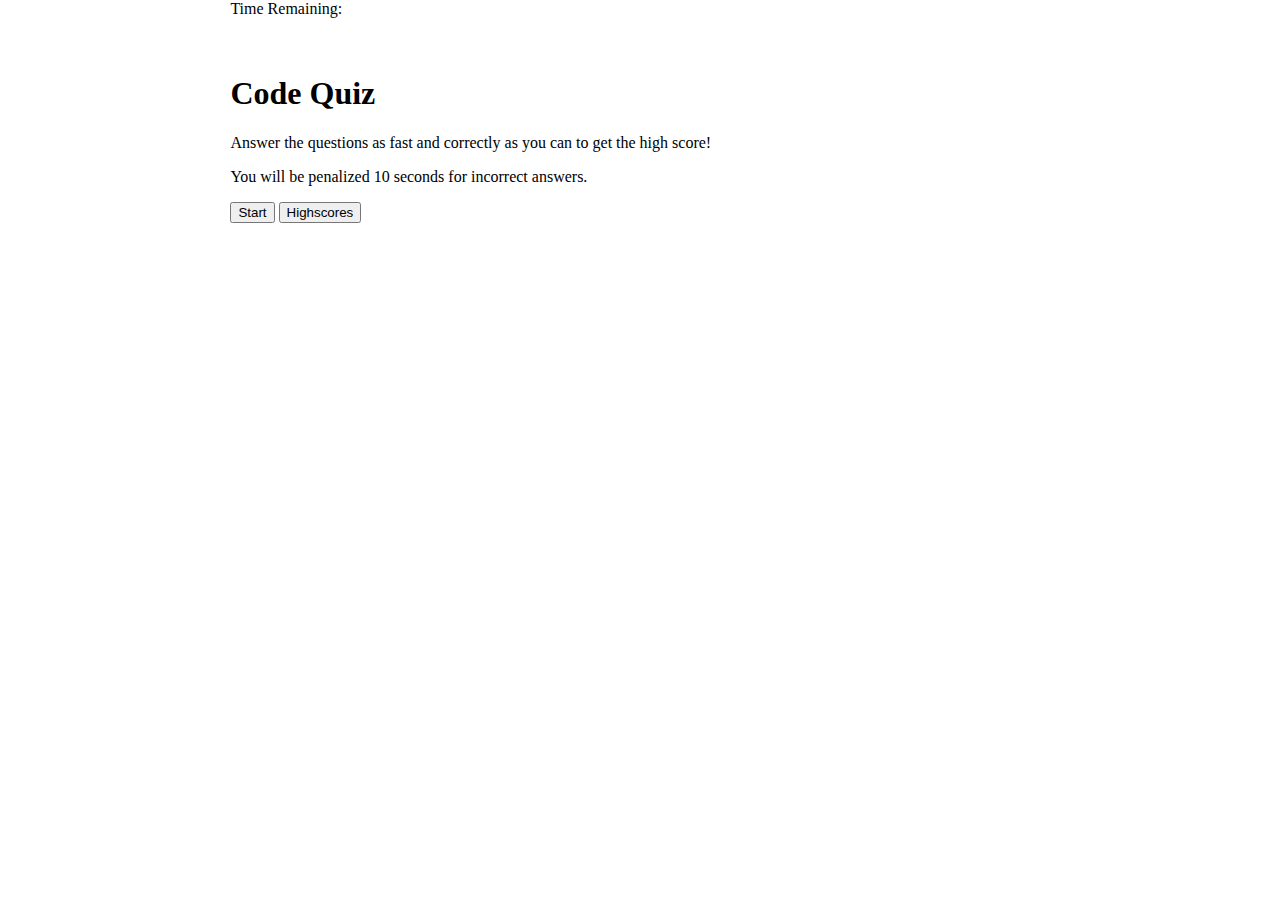
<file: index.html>
<!DOCTYPE html>
<html lang="en">
<head>
    <meta charset="UTF-8">
    <meta name="viewport" content="width=device-width, initial-scale=1.0">
    <link rel="stylesheet" href="https://stackpath.bootstrapcdn.com/bootstrap/4.5.0/css/bootstrap.min.css" integrity="sha384-9aIt2nRpC12Uk9gS9baDl411NQApFmC26EwAOH8WgZl5MYYxFfc+NcPb1dKGj7Sk" crossorigin="anonymous">
    <link rel="stylesheet" href="style.css">
    <title>Code Quiz!</title>
</head>
<body>
    <div class="flexbox container-fluid">
  <!-- Timer Section -->
  <div class="header time">
    <div class='headerLeft'>Time Remaining:</div><t/>
    <div class='headerRight'><span id="time_remaining"></span></div>
    <br/><br/>
  </div>
  <!-- Main Section -->
  <div id="div_main" class = "section container mt-4">
    <h1>Code Quiz</h1>
    <p>Answer the questions as fast and correctly as you can to get the high score!</p>
    <p>You will be penalized 10 seconds for incorrect answers.</p>
    <button id="btn_start" class="btn-success btn-large btn">Start</button>
    <button id="btn_highscores" class="btn-info btn-large btn">Highscores</button>
  </div>
  <!-- Question Section -->
  <div id="div_question">
    <h2 id="txt_question">Question</h2>
    <div id="answer_option_container"></div>
  </div>
  <!-- Feeback Section -->
  <div id="div_feedback">
  <p id="p_feedback"></p>
  </div>
  <!-- Submit Score  -->
  <div id="div_submitScore" class="form-group">
    <label for="initial_input">Enter Your Initials</label>
    <input class="form-control" id="initials" placeholder="A.A."><br>
    <button type="button" id="submit_initials" class="btn btn-large btn-light">Submit</button>
  </div>
    <!-- Highscore Table -->
  <div id="div_highscoreTable" class="container" style="display: none;">
    <h5>High Scores</h5>
    <hr/>
      <ul id="hs_list">
      </ul>
      <hr/>
      <button id="btn_highscroes_back" class="btn btn-large btn-light">Back</button>
      <button id="btn_highscores_clear" class="btn btn-large btn-danger">Clear Highscores</button>
  </div>
</div>
<script src="./script.js"></script>
</body>
</html>
</file>
<file: style.css>
html,
body,
.fluid-container {
    height: 100%;
    width: 80%;
    margin: 0 auto;

}

.flexbox-container {
    display: -ms-flexbox;
    display: -webkit-flex;
    display: flex;
    -ms-flex-align: center;
    -webkit-align-items: center;
    -webkit-box-align: center;
    align-items: center;
    height: 100%;
}
</file>
